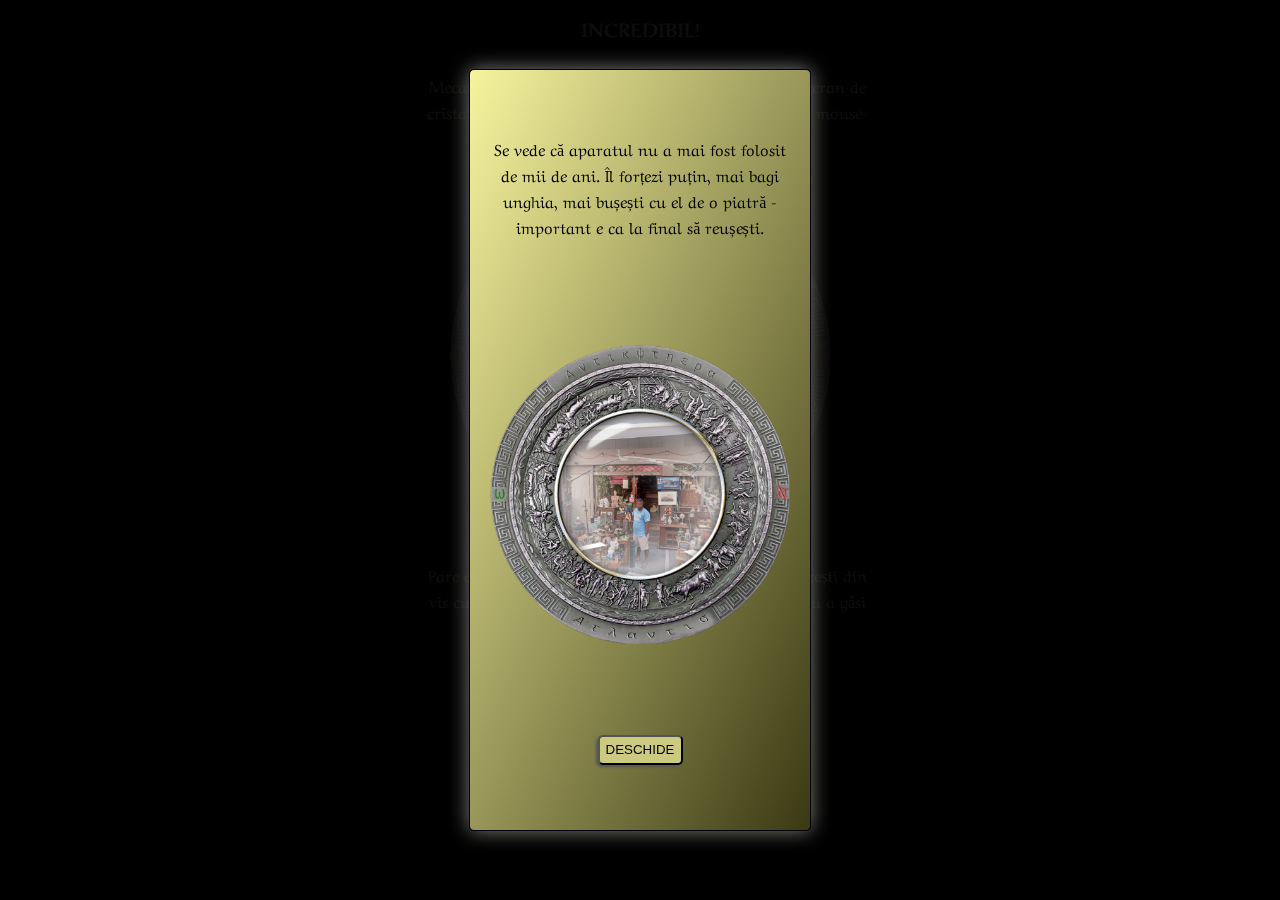
<file: streetmap.html>
<!DOCTYPE html>
<html lang="en">
<head>
    <meta charset="UTF-8">
    <meta name="viewport" content="width=device-width, initial-scale=1.0">
    <title>Street Map</title>
    <link rel="preconnect" href="https://fonts.googleapis.com">
    <link rel="preconnect" href="https://fonts.gstatic.com" crossorigin>
    <link href="https://fonts.googleapis.com/css2?family=Aref+Ruqaa+Ink:wght@400;700&display=swap" rel="stylesheet">

    <link rel="stylesheet" href="style.css">
</head>
<body>
    <audio id="soundTrack" playsinline>
        <source src="resources/sounds/sirtaki.mp3" type="audio/mp3">
    </audio>
<div id="googleMapContainer">
<h1>INCREDIBIL!</h1>
<p id="generalText" class="generalText">Mecanismul s-a deschis, iar în interior a apărut un ecran de cristal. Imaginea din el poate fi mișcată trăgând-o cu degetul!</p>

<div id="mapDiv">
   
    <iframe id="mapFrame" src="https://www.google.com/maps/embed?pb=!4v1725535696425!6m8!1m7!1s9pK6z2VkY6bw2FwA-mFecA!2m2!1d37.97792371397748!2d23.72304054276168!3f125.87673566545831!4f-6.060235382627894!5f0.7820865974627469" width="800" height="800" style="border:0;" allowfullscreen="" loading="lazy" referrerpolicy="no-referrer-when-downgrade"></iframe>

    <img id = "framePicture" src="resources/mapFrame.png" alt="">
   
</div>

<p class="generalText">Pare a fi un magazin de antichități din Atena. 
    Te trezești din vis cu convingerea că acolo este primul indiciu pentru a găsi Atlantida.<br> Dar oare când vei ajunge la Atena?!?</p>

<!-- <button class="button-62" onclick="window.close()">SFÂRȘIT</button> -->
<p> - SFÂRȘIT -</p>

</div>




</div>
<div id="overlay"></div>
<div id="customAlert" class="hidden">
    <div class="alert-content">
        <span id="alertMessage"></span>
        <img src="resources/antikythera_view.png" width="300px" alt="">
        <button id="okBtn" onclick="closeAlert()">DESCHIDE</button>
    </div>
</div>

    <script src="streetmap.js"></script>
    <script src="sounds.js"></script>
</body>
</html>
</file>
<file: style.css>
@font-face {
    font-family: 'Greek';
    src: url('resources/Greek.ttf') format('truetype'); 
    font-weight: normal; 
    font-style: normal;
}


.puzzle { 
    margin: 20px;
}

body {
    font-family: "Aref Ruqaa Ink", serif;
    text-align: center;
    margin: 0;
    padding: 0;
    background-color: black;
    color: cornsilk;
}

h1{
    font-size: larger;
}

.mainDiv{
    display: flex;
    justify-content: center;
    align-content: center;
  
}

#mapsImg{
    max-width: 350px;
    max-height: 240px;
    box-shadow: 0px 0px 20px rgb(155, 154, 154);
}

#notAlex{
    margin-bottom: 10px;;
}
#pContainer{
    display: flex;
    justify-content: center;
}
#atlantisDescription{
max-width: 450px;
}

#smallWonders{
    max-width: 600px;
    position: absolute;
    top: 500px;
}

.smallWonder{
    width:  12%;
}

.generalText{
    align-items: center;
    max-width: 450px;
    margin-left: 15px;
}

#intro{
    display: flex;
    flex-direction: column;
    align-items: center;
}

.map-container {
    position: relative;
    display: inline-block;
    max-width: 400px;
}


.wonder {
    position: absolute;
    width: 4%;
    height: auto;
}


#wondersMap {
    width: 100%;
    height: auto;
    display: block;
}


#wonder4{
    top: 40%;
    left: 26.8%;
    }


#wonder1{
    top: 77.8%;
    left: 54.1%;
    }


#wonder2{
    top: 62.7%;
    left: 90.6%;
  }    

#wonder3{
    top: 37.6%;
    left: 41.8%;
  }    

#wonder5{
    top: 43.3%;
    left: 43.1%;
  }     

#wonder6{
    top: 47.8%;
    left: 44.7%;
  }     

#wonder7{
    top: 71.2%;
    left: 51%;
  }   


/* Buttons:  */

.button-62 {
  margin-top: 15px;
  background: linear-gradient(to bottom right, #6047ef, #5ac0ff);
  border: 0;
  border-radius: 12px;
  color: #FFFFFF;
  cursor: pointer;
  display: inline-block;
  font-family: -apple-system,system-ui,"Segoe UI",Roboto,Helvetica,Arial,sans-serif;
  font-size: 16px;
  font-weight: 500;
  line-height: 2.5;
  outline: transparent;
  padding: 0 1rem;
  text-align: center;
  text-decoration: none;
  transition: box-shadow .2s ease-in-out;
  user-select: none;
  -webkit-user-select: none;
  touch-action: manipulation;
  white-space: nowrap;
}

.button-62:not([disabled]):focus {
  box-shadow: 0 0 .25rem rgba(0, 0, 0, 0.5), -.125rem -.125rem 1rem rgba(239, 71, 101, 0.5), .125rem .125rem 1rem rgba(255, 154, 90, 0.5);
}

.button-62:not([disabled]):hover {
  box-shadow: 0 0 .25rem rgba(0, 0, 0, 0.5), -.125rem -.125rem 1rem rgba(239, 71, 101, 0.5), .125rem .125rem 1rem rgba(255, 154, 90, 0.5);
}


/* Philosophers: */
#philosophersData{
    font-size: small;
}

#image-container{
    position: relative;
    width: 95%;
    max-width: 800px;
    margin: 0 auto;
}


#questionMark{
    color: red;
    font-weight: bolder;
    margin-left: 2px;
}


#philosophersMap {
    width: 100%;
    height: auto;
    display: block;
}

#pPhilosophers{
    margin: 5px;
}

#scroll{
    position: absolute;
    top: 43%;
    left: 23%;
    transform: translate(-50%, -50%);
    width: 10%;
}

#userAnswer, #userAnswerPh{

    background-image: url(resources/emptyScroll.png);
    background-size: 100% 100%;
    background-repeat: no-repeat;
    height: 80px;
    width: 300px;
    text-align: center;
    background-color: transparent;
    border: none;
    outline: none;

    /* font-family: 'Greek', sans-serif;  */
    font-weight: 10px;
    font-size: x-large;
    font-style: normal;
    color: #414048;
}
#userAnswerPh{
   width: 350px;
    font-family: "Aref Ruqaa Ink", serif;
    font-size: medium;
    font-weight: bold;
}


@media only screen and (min-width: 1000px) {

    #philosophersMap {
       
        width: 800px;
        height: auto;
        display: block;
    }

}

/* Antikythera */

#mechanismContainer {
    position: absolute;
    top: 43%;
    left: 50%;
    transform: translate(-50%, -50%);
    width: 90%;
    height: auto;
    display: flex;
    justify-content: center;
    align-items: center;
}

#mechanism {
    position: relative;
    width: 100%;
    height: auto;
    display: flex;
    justify-content: center;
    align-items: center;
}


.pieces {
    position: absolute;
   
}


#buttons {
    position: absolute;
    bottom: 20px;
    left: 50%;
    transform: translateX(-50%);
    display: flex;
    justify-content: space-evenly;
    width: 300px;
    flex-wrap: wrap;
}

.stoneBtns{
    width: 30px;
    padding: 10px;
}
#cross{
    width: 224px;
}

#bigWheel{
    width: 198px;
    
    
}
#smallWheel{
    width: 55px;
   
}
#inside{
    width: 150px;
}


/* Street Map */


#mapFrame{
    position: absolute;
    width: 370px;
    height: 370px;    
    border: 2px solid red;
    border-radius: 50%;
   
   
}

#mapDiv{
    display: flex;
    justify-content: center;
    align-items: center;
}

#framePicture{
    width: 380px;
    position: relative;
    pointer-events: none;
}

#googleMapContainer{
    display: flex;
    flex-direction: column;
    justify-content: center;
    align-items: center;
    width: 100%;
}

.finalText{
    position: absolute;
}

#btnOpen{
    position: absolute;
    top: 60%;
}

#outsideGlow{
    border-radius: 50%;
    box-shadow: 0px 0px 30px red;
}



/* Alert box: */

.hidden {
    display: none;
}
#customAlert, #introAlert, #notAlexPopup {
    position: fixed;
    top: 50%;
    left: 50%;
    transform: translate(-50%, -50%);
    /* background-color: white; */
    border: 1px solid black;
    border-radius: 5px;
    padding: 20px;
    box-shadow: 0px 0px 20px rgba(253, 254, 244, 0.5);
    color: black;
    width: 300px;
    height: 80%;
    background: linear-gradient(to bottom right, #f7f49e, #3a3913);
    z-index: 999; 
    display: flex;
    flex-direction: column;
    justify-content: space-between;
}
#notAlexPopup{
    visibility: hidden;
    max-height: 100px;
}

#introAlert {
    width: 300px;
    height: 50%;
}

.introBtn, .introBtn1{
    
    background-color: rgb(204, 201, 128);
    border-radius: 5px;
    
    height: 30px;
    box-shadow: -2px 2px 3px rgb(87, 86, 86);
}

.introBtn{
    position: absolute;
    top: 85%;
    width: 100px;
}



.alert-content {
    display: flex;
    flex-direction: column;
    align-items: center;
    height: 100%;
    justify-content: space-around;
    

}

#alertMessage {
    margin-bottom: 15px;
}

#okBtn{
    background-color: rgb(204, 201, 128);
    border-radius: 5px;
    width: 50px;
    height: 30px;
    box-shadow: -2px 2px 3px rgb(87, 86, 86);
}

#overlay {
    position: fixed;
    top: 0;
    left: 0;
    width: 100%;
    height: 100%;
    background: rgba(0, 0, 0, 0.95); 
    z-index: 900; 
    visibility: hidden; 
}



/* Walk::  */

#floor{
    max-width: 300px;
    display: flex;
    flex-wrap: wrap;

}
#mainWalkDiv{
    display: flex;
    justify-content: center;
    align-items: center;
    margin-top: 20px;
    margin-bottom: 20px;
}
.tileLetters {
    position: absolute;
    color: rgb(113, 84, 22);
    font-family: 'Greek';
    font-size: 50px;
    text-shadow: -1px 1px 2px rgb(54, 42, 4);
    pointer-events: none;
}

.tileDiv{
    display: flex;
    justify-content: center;
    align-items: center;

}
#alexandriaForm{
    visibility: hidden;
    
    }
#alexandriaBtn{
    margin-top: 10px;
}
</file>
